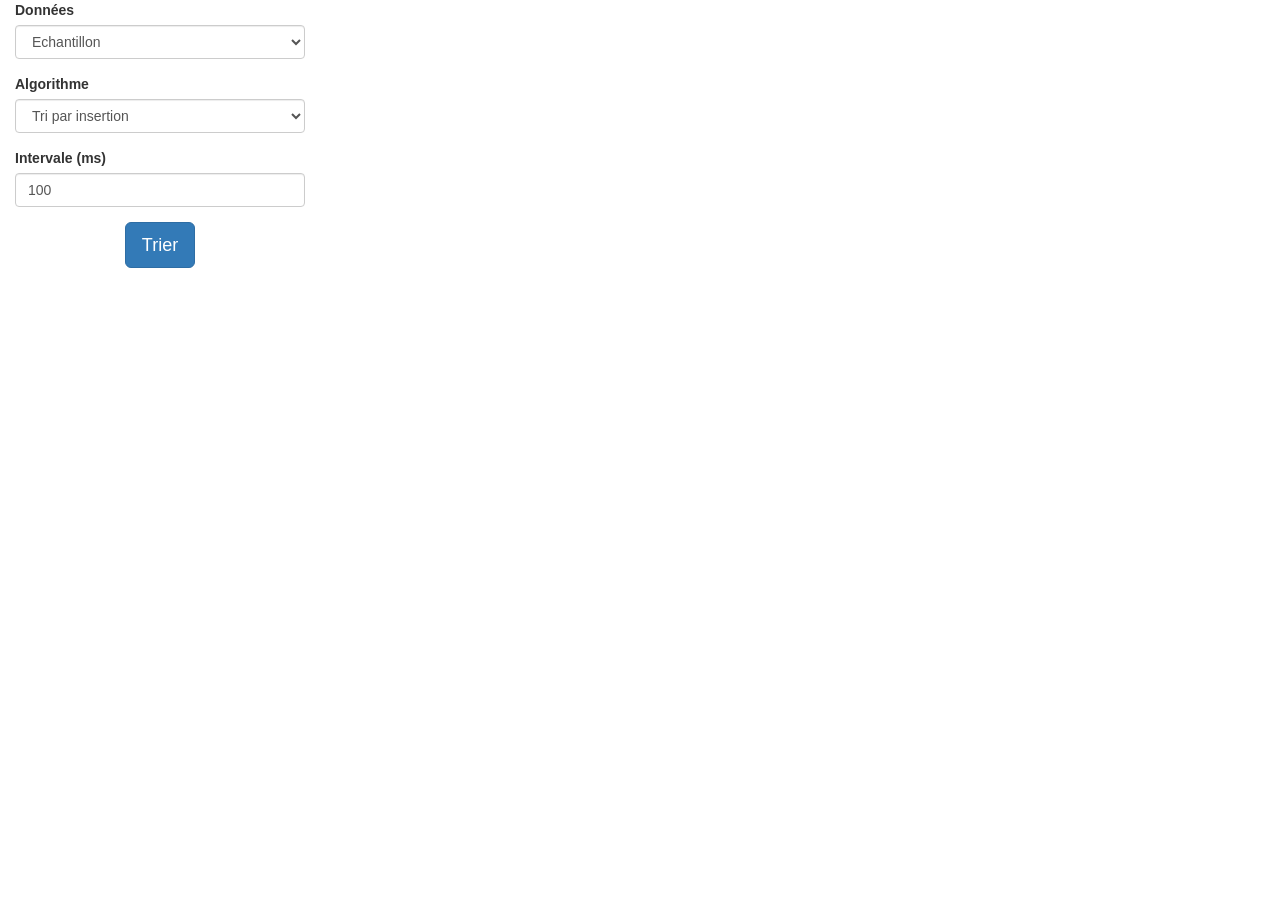
<file: index.html>
<html>
<head>
    <title>sorting.js</title>
    <script type="text/javascript" src='js/lib/jquery-3.3.1.min.js'></script>
    <script type="text/javascript" src='js/lib/bootstrap.min.js'></script>
    <script type="text/javascript" src='js/display.js'></script>
    <script type="text/javascript" src='js/algos.js'></script>
    <script type="text/javascript" src="js/lib/d3.min.js"></script>

    <link href='css/lib/bootstrap.min.css' rel='stylesheet'>
    <link href='css/main.css' rel='stylesheet'>
</head>
<body>
<div class='container-fluid'>
    <div class='row'>
        <div class='col-xs-3'>
            <div class='form-group'>
                <label for='#data-set'>Données</label>
                <select class='form-control' id='data-set'>
                    <option value='input/small.csv'>Echantillon</option>
                    <option value='input/haute-savoie.csv'>Isère</option>
                    <option value='input/fr.csv'>France</option>
                </select>
            </div>
            <div class='form-group'>
                <label for='#algo-select'>Algorithme</label>
                <select class='form-control' id='algo-select'>
                    <option value='insert'>Tri par insertion</option>
                    <option value='select'>Tri par sélection</option>
                    <option value='bubble'>Tri à bulles</option>
                    <option value='shell'>Tri de Shell</option>
                    <option value='merge'>Tri par fusion</option>
                    <option value='heap'>Tri par tas</option>
                    <option value='quick'>Tri rapide</option>
                    <option value='quick3'>Tri rapide (3 partitions)</option>
                </select>
            </div>
            <div class='form-group'>
                <label for='#interval'>Intervale (ms)</label>
                <input id='interval' class='form-control' type='number' value="100"/>
            </div>
            <div class='text-center'>
                <button class='btn btn-lg btn-primary' id='start-btn'>Trier</button>
            </div>
        </div>
        <div class='col-xs-9' id='canvas-div'>
            <div width="800px" id="main-canvas">
                <svg></svg>
            </div>
        </div>
    </div>
</div>

<script>


    var csvData = null;
    var timer = null;

    $('#start-btn').click(function () {

        csvData = null;
        displayBuffer = [];

        d3.dsv(";", $('#data-set').val(), function (d) {
            return {
                num_dpt: +d.num_dpt, // convert "Year" column to Date
                latitude: +d.latitude,
                longitude: +d.longitude,
                nom_ddpt: d.nom_ddpt,
                nom_commune: d.nom_commune,
                codes_postaux: d.codes_postaux,
                dist: distanceFromAnnecy(d),
                str: d.nom_commune + " (" + d.num_dpt + ") " + Math.floor(distanceFromAnnecy(d)) + "km"
            };
        }).then(function (data) {
            csvData = filterData(data);

            console.log("Data loaded ...", csvData);

            setupDisplay();

            // Sort csvData
            var algo = $("#algo-select").val();
            sort(algo, csvData);

            // Start the animated display
            var interval = parseInt($("#interval").val());
            clearInterval(timer);
            timer = window.setInterval(function () {
                oneStep();
            }, interval);

        });
    });

</script>
</body>
</html>
</file>
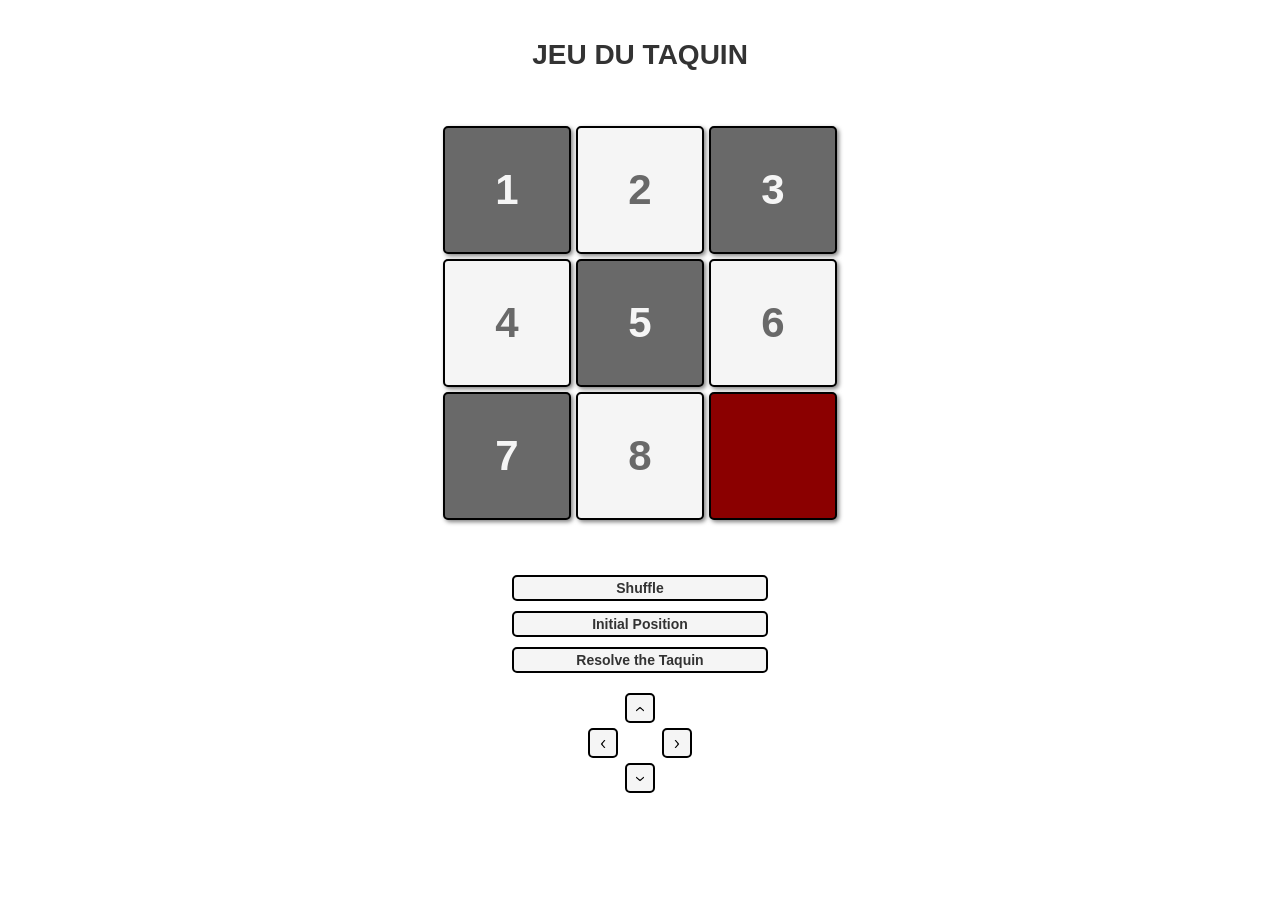
<file: taquin/index.html>
<!DOCTYPE html>
<html lang="fr">
<head>
    <meta charset="UTF-8">
    <title>Taquin</title>

    <link href='../css/lib/bootstrap.min.css' rel='stylesheet'>
    <link href='../css/taquin.css' rel='stylesheet'>
</head>
<body>
    <h1>Jeu du taquin</h1>
    <table>
        <tr>
            <td class="cell1"></td>
            <td class="cell2"></td>
            <td class="cell3"></td>
        </tr>
        <tr>
            <td class="cell4"></td>
            <td class="cell5"></td>
            <td class="cell6"></td>
        </tr>
        <tr>
            <td class="cell7"></td>
            <td class="cell8"></td>
            <td class="cell9"></td>
        </tr>
    </table>
    <span>
        <button id="shuffle">Shuffle</button>
    </span>
    <span>
        <button id="ordered">Initial Position</button>
    </span>
    <span>
        <button id="resolve">Resolve the Taquin</button>
    </span>
    <span id="directionButtons">
        <button id="up">
            <img src="../files/chevron-up.png" alt="">
        </button>
        <button id="left">
            <img src="../files/chevron-left.png" alt="">
        </button>
        <button id="right">
            <img src="../files/chevron-right.png" alt="">
        </button>
        <button id="down">
            <img src="../files/chevron-down.png" alt="">
        </button>
    </span>
</body>
<script type="text/javascript" src='../js/lib/jquery-3.3.1.min.js'></script>
<script type="text/javascript" src='../js/lib/bootstrap.min.js'></script>
<script type="text/javascript" src='../js/taquin.js'></script>
</html>
</file>
<file: css/main.css>
#drop_zone {
    border: 2px dashed #bbb;
    -moz-border-radius: 5px;
    -webkit-border-radius: 5px;
    border-radius: 5px;
    padding: 25px;
    text-align: center;
    font: 20pt bold 'Vollkorn';
    color: #bbb;
}

div.tooltip {
  position: absolute;
  text-align: center;
  width: 200px;
  height: 28px;
  padding: 2px;
  font: 12px sans-serif;
  background: lightsteelblue;
  border: 0px;
  border-radius: 8px;
  pointer-events: none;
}
</file>
<file: css/taquin.css>
h1 {
    margin: 40px;
    text-align: center;
    font-size: 2em;
    font-weight: bold;
    text-transform: uppercase;
}

th, td {
    border: 2px solid black;
    border-radius: 5px;
}

table {
    margin: 50px auto 50px;
    border-collapse: separate;
    border-spacing: 5px;
}

td {
    width: 10vw;
    height: 10vw;
    font-size: 3em;
    text-align: center;
    font-weight: bold;
    background: whitesmoke;
    color: dimgrey;
    box-shadow: 2px 2px 4px rgba(0, 0, 0, .5);
    /*transition: all 0.5s ease-in-out;*/
}

.cell1, .cell3, .cell5, .cell7, .cell9 {
    background: dimgrey;
    color: whitesmoke;
}

.isSoluble {
    text-align: center;
    font-size: 2em;
    font-weight: bold;
}

#empty {
    background: darkred;
}

.invisible {
    visibility: hidden;
}

button {
    display: block;
    width: 20vw;
    margin: 0 auto 10px;
    border: 2px solid black;
    background: whitesmoke;
    border-radius: 5px;
    font-weight: bold;
}

button img {
    width: 100%;
}

#directionButtons {
    width: 110px;
    margin: 20px auto;
    display: grid;
    grid-template-columns: repeat(3, 1fr);
}

#up, #left, #right, #down {
    margin-bottom: 5px;
    display: inline-block;
    width: 30px;
    height: 30px;
}

#up {
    grid-row: 1;
    grid-column: 2;
}

#left {
    grid-row: 2;
    grid-column: 1;
}

#right {
    grid-row: 2;
    grid-column: 3;
}

#down {
    grid-row: 3;
    grid-column: 2;
}
</file>
